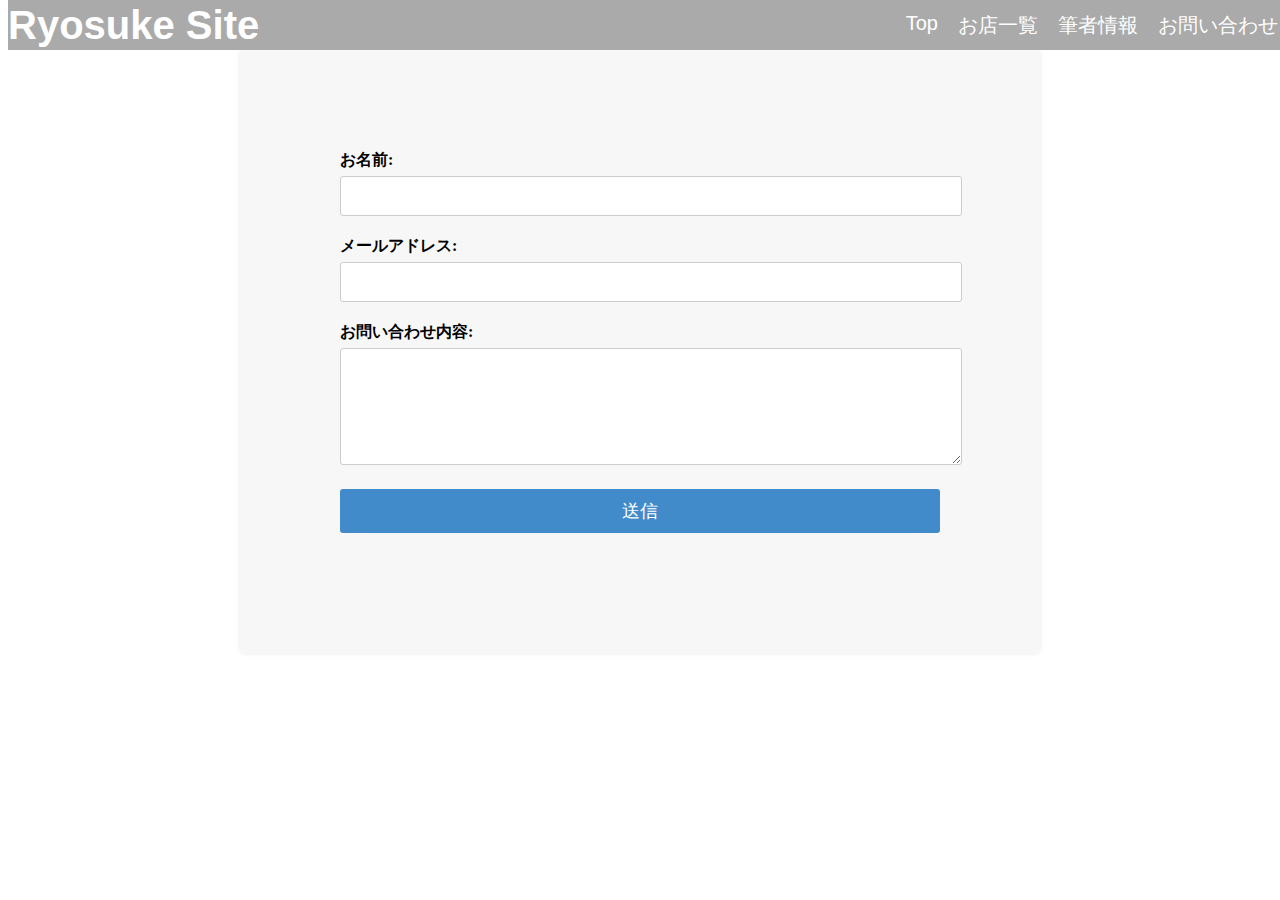
<file: toiawase.html>
<!DOCTYPE html>
<html>
    <head>
    <title>お問い合わせフォーム</title>
    <link rel="stylesheet" href="/asset/css/toiawase.css">
    </head>
    <body>
        <header id="header" >
            <div class="site_name">
                <h1>Ryosuke Site</h1>
            </div>
            <div class="header_list" >
                <ul class="header_list_ul">
                    <li class="header_list_list"><a href="/index.html">Top</a></li>
                    <li class="header_list_list"><a href="/memu.html">お店一覧</a></li>
                    <li class="header_list_list"><a href="/selfintro.html">筆者情報</a></li>
                    <li class="header_list_list"><a href="/toiawase.html">お問い合わせ</a></li>
                </ul>
            </div>
            

        </header>
    <!-- <h1>お問い合わせフォーム</h1> -->
    <form method="post" action="send.php">
        <label>お名前:</label>
        <input type="text" name="name" required>
        <br>
        <label>メールアドレス:</label>
        <input type="email" name="email" required>
        <br>
        <label>お問い合わせ内容:</label>
        <textarea name="message" rows="5" required></textarea>
        <br>
        <input type="submit" value="送信">
    </form>
    </body>
</html>
</file>
<file: asset/css/toiawase.css>
a{
    color: rgb(255, 255, 255);
    text-decoration: none;
}

/* ヘッダー関係 */
header{
    display: flex;
    /* flex-direction:row ; */
    /* justify-content: space-between; */
    /* text-align:center; */
    justify-content: space-between;
    font-size:20px;
    background-color: #3da1ff;
    color: white;
    font-family: 'Roboto', sans-serif;
    z-index: 100;
    /* z-indexプロパティでは、値を整数で入力し、大きい数値のものほど手前に表示されます */
}



.site_name{
    display: flex;
    flex-direction:row ;
    justify-content:flex-start;
    align-items: center;
    margin: 0 ;
}


.header_list{
    /* display: flex; */
    /* flex-direction:row ;
    justify-content:flex-end;
    align-items: center; */
    margin: auto 0 auto auto;
    text-align: center;

}

.header_list_ul{
    display: flex;
    flex-direction:row ;
    margin: 0;
}

.header_list_list{
    list-style: none;
    padding-left: 0;
    display: inline-block;
    margin: 10px;
    
}

/* h1を下に */
/* h1{
    margin: top 500px; ;
} */

/* ヘッダー消えるアニメーション */
#header{
	position: fixed;
	top: 0;
	z-index: 20;
	
	display: flex;
	justify-content: center;
	align-items: center;
	
	width: 100%;
	height: 50px;
	background-color: #aaa;
	transition: all 0.3s ease-out;
}
#header.fixed-hide{
	top: -50px;
}

/* フォーム全体のスタイル */
form {
    padding-top: 100px;
    max-width: 600px;
    margin: 50px auto;
    padding: 100px;
    background-color: #f7f7f7;
    border-radius: 5px;
    box-shadow: 0 0 5px rgba(0,0,0,0.1);
    z-index: -1;
}

  /* フォーム内のラベルのスタイル */
label {
    z-index: -1;
    display: block;
    margin-bottom: 5px;
    font-weight: bold;
}
  
  /* フォーム内の入力フィールドのスタイル */
input, textarea {
    padding: 10px;
    border-radius: 3px;
    border: 1px solid #ccc;
    width: 100%;
    margin-bottom: 20px;
    font-size: 16px;
}
  
  /* 送信ボタンのスタイル */
input[type="submit"] {
    background-color: #428bca;
    color: #fff;
    border: none;
    padding: 10px 20px;
    border-radius: 3px;
    font-size: 18px;
    cursor: pointer;
    transition: background-color 0.3s ease;
}
  
input[type="submit"]:hover {
    background-color: #3071a9;
}
</file>
